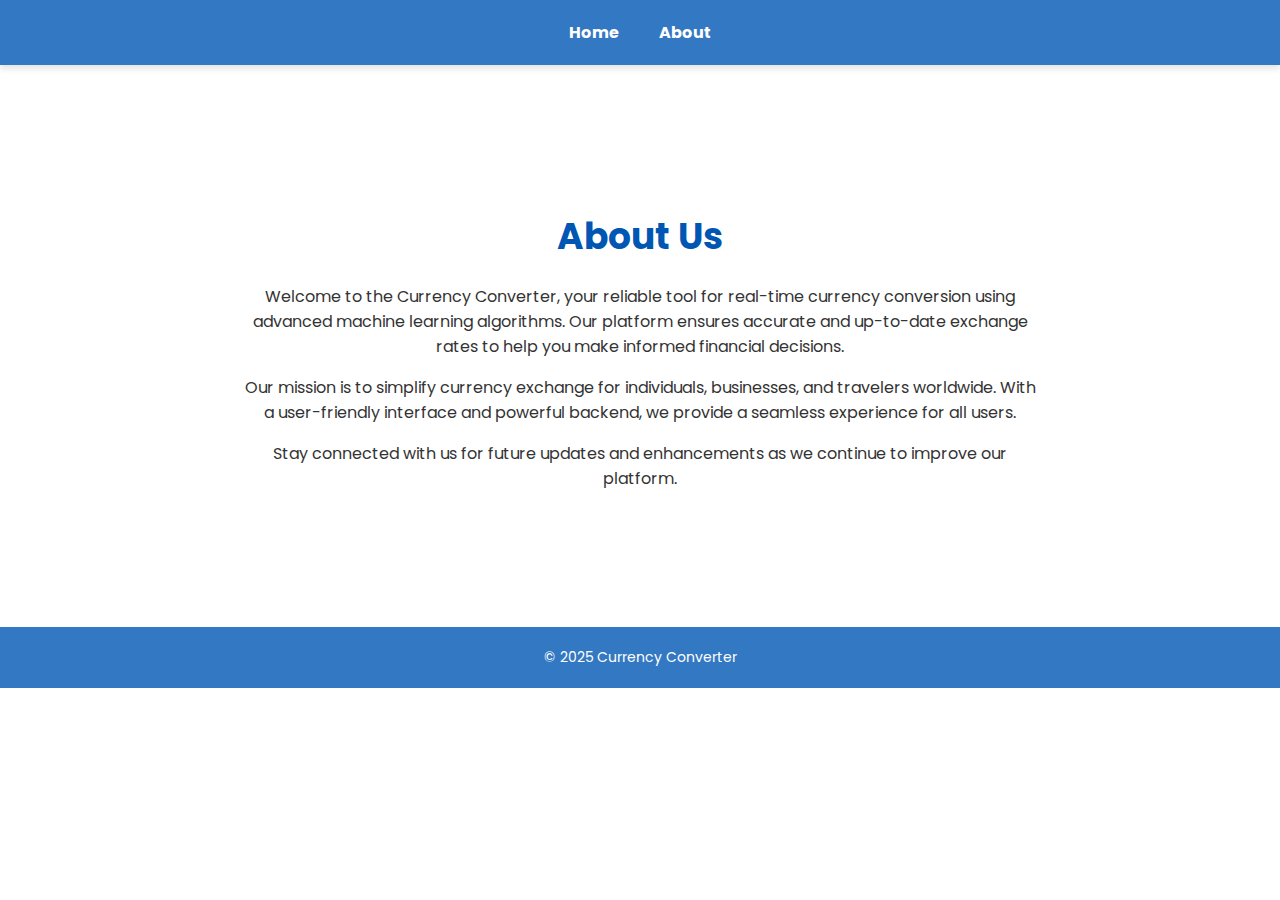
<file: templates/about.html>
<!DOCTYPE html>
<html lang="en">
<head>
    <meta charset="UTF-8">
    <meta name="viewport" content="width=device-width, initial-scale=1.0">
    <title>About Us - Currency Converter</title>
    <style>
        body {
            background: url('https://img.freepik.com/premium-vector/global-currency-background_115579-405.jpg') no-repeat center center/cover;
            color: #333;
            font-family: 'Poppins', sans-serif;
            text-align: center;
            margin: 0;
            padding: 0;
        }
        .navbar {
            display: flex;
            justify-content: center;
            padding: 20px;
            background: rgba(0, 86, 179, 0.8);
            box-shadow: 0 4px 6px rgba(0, 0, 0, 0.1);
        }
        .navbar a {
            color: white;
            text-decoration: none;
            margin: 0 20px;
            font-weight: bold;
            transition: color 0.3s;
        }
        .navbar a:hover {
            color: #ffcc00;
        }
        .container {
            margin: 80px auto;
            background: rgba(255, 255, 255, 0.9);
            padding: 40px;
            border-radius: 15px;
            width: 80%;
            max-width: 800px;
        }
        .title {
            font-size: 36px;
            font-weight: 700;
            color: #0056b3;
            margin-bottom: 20px;
        }
        .footer {
            margin-top: 50px;
            padding: 20px;
            background: rgba(0, 86, 179, 0.8);
            color: white;
            font-size: 14px;
        }
    </style>
    <link href="https://fonts.googleapis.com/css2?family=Poppins:wght@300;400;700&display=swap" rel="stylesheet">
</head>
<body>
    <div class="navbar">
        <a href="/">Home</a>

        <a href="#">About</a>

    </div>
    <div class="container">
        <h1 class="title">About Us</h1>
        <p>Welcome to the Currency Converter, your reliable tool for real-time currency conversion using advanced machine learning algorithms. Our platform ensures accurate and up-to-date exchange rates to help you make informed financial decisions.</p>
        <p>Our mission is to simplify currency exchange for individuals, businesses, and travelers worldwide. With a user-friendly interface and powerful backend, we provide a seamless experience for all users.</p>
        <p>Stay connected with us for future updates and enhancements as we continue to improve our platform.</p>
    </div>
    <div class="footer">&copy; 2025 Currency Converter</div>
</body>
</html>
</file>
